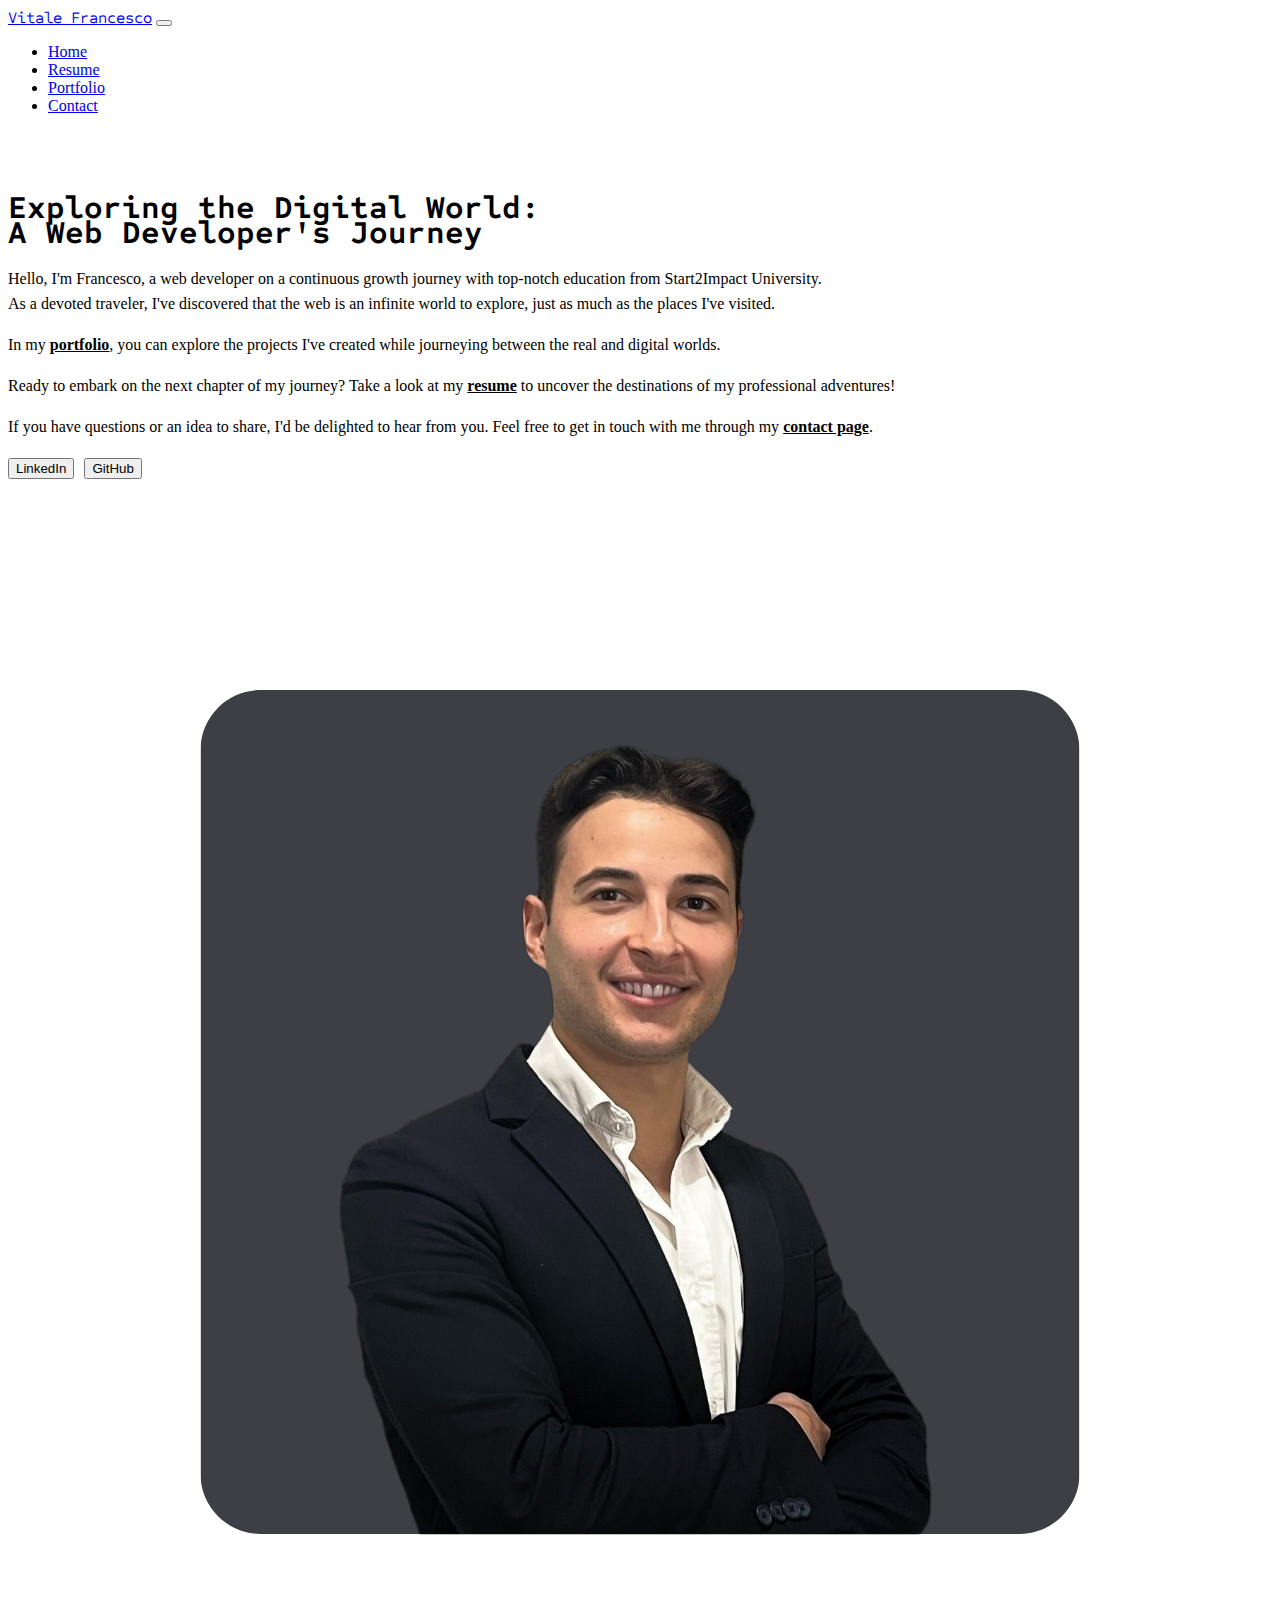
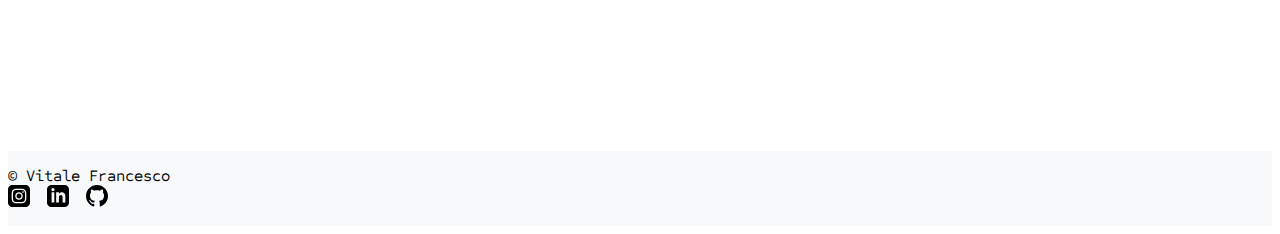
<file: index.html>
<!DOCTYPE html>
<html lang="en">
  <head>
    <!-- Google tag (gtag.js) -->
    <script async src="https://www.googletagmanager.com/gtag/js?id=G-Q0MBEE1MTG"></script>
    <script>
      window.dataLayer = window.dataLayer || [];
      function gtag(){dataLayer.push(arguments);}
      gtag('js', new Date());

      gtag('config', 'G-Q0MBEE1MTG');
    </script>
    <meta charset="UTF-8" />
    <meta http-equiv="X-UA-Compatible" content="IE=edge" />
    <meta name="viewport" content="width=device-width, initial-scale=1.0" />
    <meta name="description" content="Vitale Francesco - Exploring the Digital World: A Web Developer's Journey. Discover my portfolio and resume. Get in touch with me through my contact page.">
    <title>Francesco Vitale - Web Developer | Portfolio and Resume</title>
    <link
      href="https://cdn.jsdelivr.net/npm/bootstrap@5.1.3/dist/css/bootstrap.min.css"
      rel="stylesheet"
      integrity="sha384-1BmE4kWBq78iYhFldvKuhfTAU6auU8tT94WrHftjDbrCEXSU1oBoqyl2QvZ6jIW3"
      crossorigin="anonymous"
    />

    <link rel="icon" href="favicon/favicon.ico">

    <link rel="preconnect" href="https://fonts.googleapis.com">
    <link rel="preconnect" href="https://fonts.gstatic.com" crossorigin>
    <link href="https://fonts.googleapis.com/css2?family=Sometype+Mono:wght@400;500&display=swap" rel="stylesheet">

    <link rel="stylesheet" href="assets/style/footer.css">
    <link rel="stylesheet" href="assets/style/header.css">
    <link rel="stylesheet" href="assets/style/style.css">
    
    <!-- Aggiunti tag Open Graph -->
    <meta property="og:title" content="Vitale Francesco" />
    <meta property="og:description" content="Exploring the Digital World: A Web Developer's Journey" />
    <meta property="og:image" content="https://raw.githubusercontent.com/francescovitale-dev/Francesco-Vitale-website/dev/assets/images/og-image.png">
    <meta property="og:image:width" content="1200">
    <meta property="og:image:height" content="630">
    <meta property="og:image:alt" content="Vitale Francesco Picture">
    <meta property="og:url" content="https://www.vitalefrancesco.com/index.html" />
    <meta property="og:type" content="website" />
    <meta property="og:site_name" content="Vitale Francesco" />
    <meta name="keywords" content="web development, portfolio, resume, contact, digital world, web developer">
    <meta name="author" content="Francesco Vitale">
  </head>
  <body class="body">
  <div class="container">
    <header id="myHeader">
      <nav class="navbar sticky-top navbar-light bg-light navbar-expand-lg bg-body-tertiary">
        <div class="container-fluid">
          <a class="navbar-brand" href="#">Vitale Francesco</a>
          <button class="navbar-toggler" type="button" data-bs-toggle="collapse" data-bs-target="#navbarSupportedContent" aria-controls="navbarSupportedContent" aria-expanded="false" aria-label="Toggle navigation">
            <span class="navbar-toggler-icon"></span>
            </button>
            <div class="collapse navbar-collapse" id="navbarSupportedContent">
              <ul class="navbar-nav ml-auto d-flex align-items-center">
                <li class="nav-item">
                  <a class="nav-link active" aria-current="page" href="index.html">Home</a>
                </li>
                <li class="nav-item">
                  <a class="nav-link" href="resume.html">Resume</a>
                </li>
                <li class="nav-item">
                  <a class="nav-link" href="portfolio.html">Portfolio</a>
                </li>
                <li class="nav-item">
                  <a class="nav-link" href="contact.html">Contact</a>
                </li>
              </ul>
            </div>
        </div>
      </nav>
    </header>

    <div class="container-fluid about-container">
      <section class="about">
        <div class="row">
          <div class="col-md-6">
            <h1>Exploring the Digital World:<br> A Web Developer's Journey</h1>
            <p>
              Hello, I'm Francesco, a web developer on a continuous growth journey with top-notch education from Start2Impact University. <br>
              As a devoted traveler, I've discovered that the web is an infinite world to explore, just as much as the places I've visited.</p> 
            <p>
              In my <a class="portfolio-link" href="portfolio.html">portfolio</a>, you can explore the projects I've created while journeying between the real and digital worlds.
            <p>
              Ready to embark on the next chapter of my journey? 
              Take a look at my <a class="resume-link" href="resume.html">resume</a> to uncover the destinations of my professional adventures!
            </p> 
              If you have questions or an idea to share, I'd be delighted to hear from you. 
              Feel free to get in touch with me through my <a class="contact-link" href="contact.html">contact page</a>.
            </p>
            
            <a href="https://www.linkedin.com/in/francesco-vitale-206765226/" target="_blank"><button type="button" class="btn btn-dark linkedin">LinkedIn</button></a>
            <a href="https://github.com/francescovitale-dev" target="_blank"><button type="button" class="btn btn-outline-secondary github">GitHub</button></a>
          </div>
          <div class="col-md-6 d-flex align-items-center">
            <img class="img-fluid mx-auto me-picture" src="assets/images/vitale-francesco-picture.svg" (2).svg alt="profile picture">
          </div>
        </div>
      </section>
    </div>

      <div class="container my-5 footer">
        <div class="row">
            <div class="col-md-6 col-12 d-flex justify-content-md-start justify-content-center">
                <div>
                    <a class="footerTrademark" href="/">© Vitale Francesco</a>
                </div>
            </div>
            <div class="col-md-6 col-12 d-flex justify-content-md-end justify-content-center">
            <nav class="footerLogos">
                <a class="instagram-footer" href="https://www.instagram.com/vitale_francesco_/" target="_blank" rel="noopener noreferrer">
                  <img class="footer-picture" src="assets/images/instagram-icon.svg" alt="Instagram">
                </a>
                <a class="linkedin-footer" href="https://www.linkedin.com/in/francesco-vitale-206765226/" target="_blank" rel="noopener noreferrer">
                  <img class="footer-picture" src="assets/images/linkedin-icon.svg" alt="LinkedIn">
                </a>
                <a class="github-footer" href="https://github.com/francescovitale-dev" target="_blank" rel="noopener noreferrer">
                    <img class="footer-picture" src="assets/images/github-icon.svg" alt="GitHub">
                </a>
            </nav>
          </div>
        </div>
      </div>
      
    </div>
    <script
      src="https://cdn.jsdelivr.net/npm/@popperjs/core@2.10.2/dist/umd/popper.min.js"
      integrity="sha384-7+zCNj/IqJ95wo16oMtfsKbZ9ccEh31eOz1HGyDuCQ6wgnyJNSYdrPa03rtR1zdB"
      crossorigin="anonymous"
    ></script>
    <script
      src="https://cdn.jsdelivr.net/npm/bootstrap@5.1.3/dist/js/bootstrap.min.js"
      integrity="sha384-QJHtvGhmr9XOIpI6YVutG+2QOK9T+ZnN4kzFN1RtK3zEFEIsxhlmWl5/YESvpZ13"
      crossorigin="anonymous"
    ></script>
  </body>
</html>
</file>
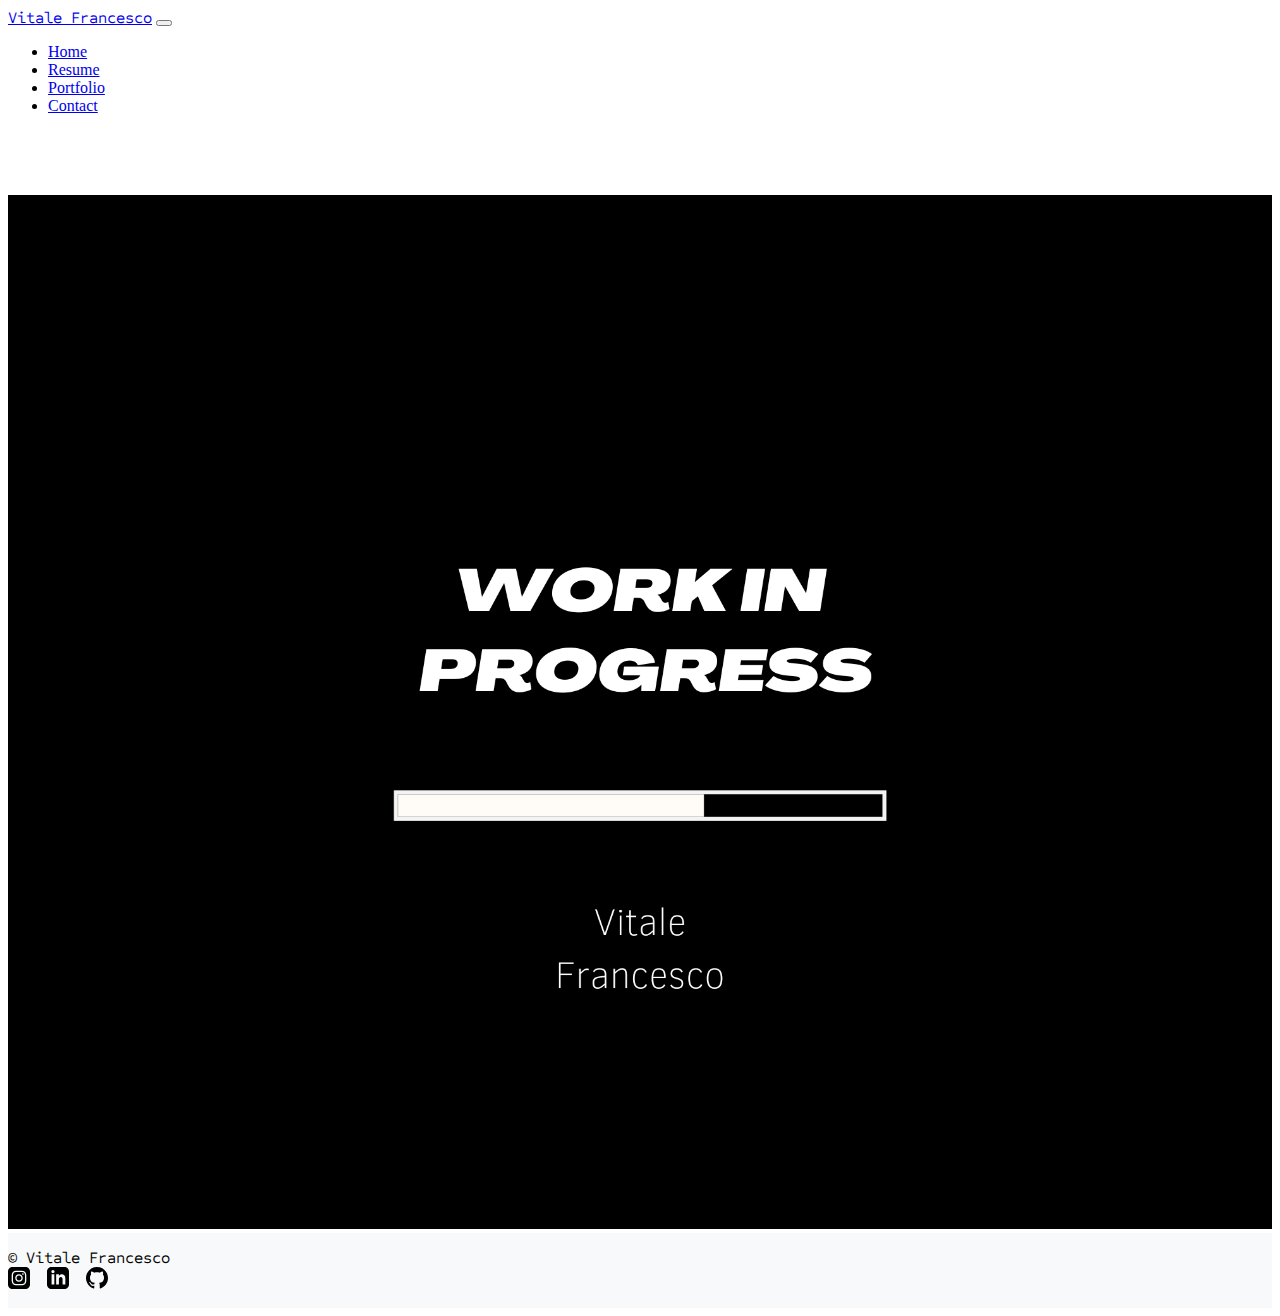
<file: portfolio.html>
<!DOCTYPE html>
<html lang="en">
  <head>
    <!-- Google tag (gtag.js) -->
    <script async src="https://www.googletagmanager.com/gtag/js?id=G-Q0MBEE1MTG"></script>
    <script>
      window.dataLayer = window.dataLayer || [];
      function gtag(){dataLayer.push(arguments);}
      gtag('js', new Date());

      gtag('config', 'G-Q0MBEE1MTG');
    </script>

    <meta charset="UTF-8" />
    <meta http-equiv="X-UA-Compatible" content="IE=edge" />
    <meta name="viewport" content="width=device-width, initial-scale=1.0" />
    <meta name="description" content="Explore Francesco Vitale's web development projects. Discover skills and experience in the world of web development and design.">
    <title>Portfolio - Vitale Francesco</title>

    <link
      href="https://cdn.jsdelivr.net/npm/bootstrap@5.1.3/dist/css/bootstrap.min.css"
      rel="stylesheet"
      integrity="sha384-1BmE4kWBq78iYhFldvKuhfTAU6auU8tT94WrHftjDbrCEXSU1oBoqyl2QvZ6jIW3"
      crossorigin="anonymous"
    />

    <link rel="icon" href="favicon/favicon.ico">

    <link rel="preconnect" href="https://fonts.googleapis.com">
    <link rel="preconnect" href="https://fonts.gstatic.com" crossorigin>
    <link href="https://fonts.googleapis.com/css2?family=Sometype+Mono:wght@400;500&display=swap" rel="stylesheet">

    <link rel="stylesheet" href="assets/style/footer.css">
    <link rel="stylesheet" href="assets/style/header.css">
    <link rel="stylesheet" href="assets/style/style.css">

       <!-- Tag Open Graph -->
       <meta property="og:title" content="Portfolio - Vitale Francesco">
       <meta property="og:description" content="Explore Francesco Vitale's Web Development Projects">
       <meta property="og:image" content="https://raw.githubusercontent.com/francescovitale-dev/Francesco-Vitale-website/dev/assets/images/og-image.png">
       <meta property="og:image:width" content="1200">
       <meta property="og:image:height" content="630">
       <meta property="og:image:alt" content="Vitale Francesco Picture">
       <meta property="og:url" content="https://www.vitalefrancesco.com/portfolio.html">
       <meta property="og:type" content="website" />
       <meta property="og:site_name" content="Vitale Francesco" />
       <meta name="keywords" content="web development, portfolio, resume, contact, digital world, web developer">
       <meta name="author" content="Francesco Vitale">
  </head>
  <body class="portfolio-site">
  <div class="container">
    <header id="myHeader">
      <nav class="navbar sticky-top navbar-light bg-light navbar-expand-lg bg-body-tertiary">
        <div class="container-fluid">
          <a class="navbar-brand" href="#">Vitale Francesco</a>
          <button class="navbar-toggler" type="button" data-bs-toggle="collapse" data-bs-target="#navbarSupportedContent" aria-controls="navbarSupportedContent" aria-expanded="false" aria-label="Toggle navigation">
            <span class="navbar-toggler-icon"></span>
            </button>
            <div class="collapse navbar-collapse" id="navbarSupportedContent">
              <ul class="navbar-nav ml-auto d-flex align-items-center">
                <li class="nav-item">
                  <a class="nav-link" href="index.html">Home</a>
                </li>
                <li class="nav-item">
                  <a class="nav-link" href="resume.html">Resume</a>
                </li>
                <li class="nav-item">
                  <a class="nav-link active" aria-current="page" href="portfolio.html">Portfolio</a>
                </li>
                <li class="nav-item">
                  <a class="nav-link" href="contact.html">Contact</a>
                </li>
              </ul>
            </div>
        </div>
      </nav>
    </header>

    <div class="container text-center">
      <div class="row align-items-start">
        <div class="col-md-12">
          <img class="img-fluid" src="assets/images/workinprogress.png" alt="work-in-progress">
        </div>
      </div>
    </div>

    <div class="container my-5 footer">
      <div class="row">
          <div class="col-md-6 col-12 d-flex justify-content-md-start justify-content-center">
              <div>
                  <a class="footerTrademark" href="/">© Vitale Francesco</a>
              </div>
          </div>
          <div class="col-md-6 col-12 d-flex justify-content-md-end justify-content-center">
          <nav class="footerLogos">
              <a class="instagram-footer" href="https://www.instagram.com/vitale_francesco_/" target="_blank" rel="noopener noreferrer">
                <img class="footer-picture" src="assets/images/instagram-icon.svg" alt="Instagram">
              </a>
              <a class="linkedin-footer" href="https://www.linkedin.com/in/francesco-vitale-206765226/" target="_blank" rel="noopener noreferrer">
                <img class="footer-picture" src="assets/images/linkedin-icon.svg" alt="LinkedIn">
              </a>
              <a class="github-footer" href="https://github.com/francescovitale-dev" target="_blank" rel="noopener noreferrer">
                  <img class="footer-picture" src="assets/images/github-icon.svg" alt="GitHub">
              </a>
          </nav>
        </div>
      </div>
    </div>

  </div>

    <script
      src="https://cdn.jsdelivr.net/npm/@popperjs/core@2.10.2/dist/umd/popper.min.js"
      integrity="sha384-7+zCNj/IqJ95wo16oMtfsKbZ9ccEh31eOz1HGyDuCQ6wgnyJNSYdrPa03rtR1zdB"
      crossorigin="anonymous"
    ></script>
    <script
      src="https://cdn.jsdelivr.net/npm/bootstrap@5.1.3/dist/js/bootstrap.min.js"
      integrity="sha384-QJHtvGhmr9XOIpI6YVutG+2QOK9T+ZnN4kzFN1RtK3zEFEIsxhlmWl5/YESvpZ13"
      crossorigin="anonymous"
    ></script>
  </body>
</html>
</file>
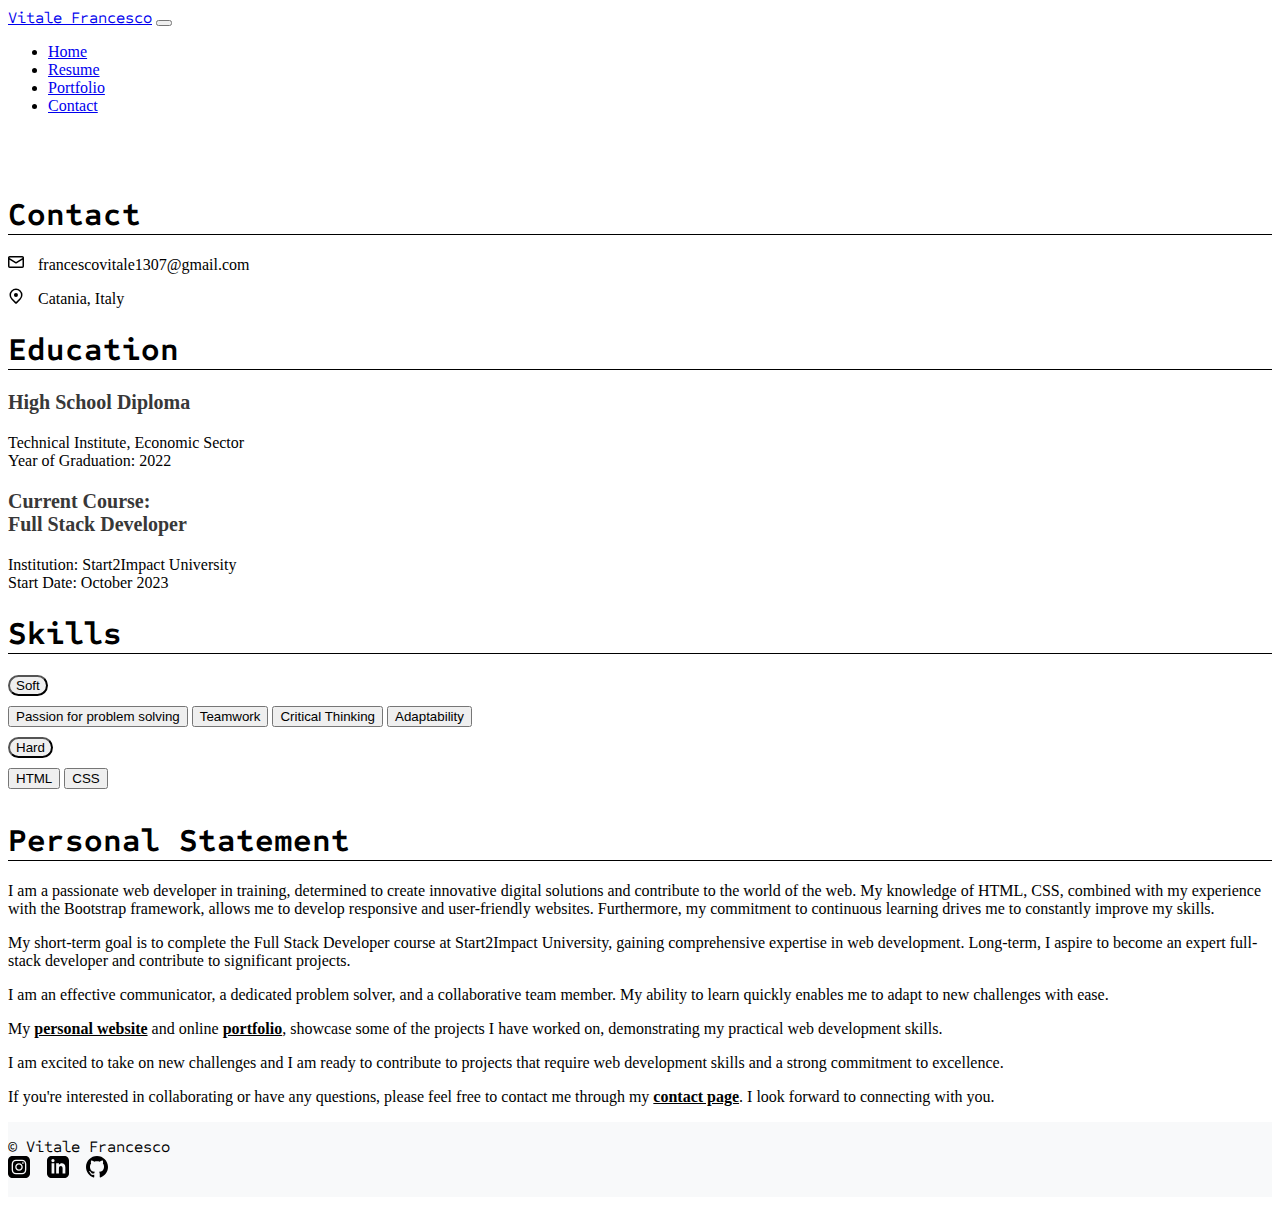
<file: resume.html>
<!DOCTYPE html>
<html lang="en">
  <head>
    <!-- Google tag (gtag.js) -->
    <script async src="https://www.googletagmanager.com/gtag/js?id=G-Q0MBEE1MTG"></script>
    <script>
      window.dataLayer = window.dataLayer || [];
      function gtag(){dataLayer.push(arguments);}
      gtag('js', new Date());

      gtag('config', 'G-Q0MBEE1MTG');
    </script>

    <meta charset="UTF-8" />
    <meta http-equiv="X-UA-Compatible" content="IE=edge" />
    <meta name="viewport" content="width=device-width, initial-scale=1.0" />
    <meta name="description" content="Explore my journey as a passionate web developer. Learn about my skills, education, and goals in the world of web development. Get in touch with me for collaboration or inquiries.">
    <title>Resume - Vitale Francesco</title>

    <link
      href="https://cdn.jsdelivr.net/npm/bootstrap@5.1.3/dist/css/bootstrap.min.css"
      rel="stylesheet"
      integrity="sha384-1BmE4kWBq78iYhFldvKuhfTAU6auU8tT94WrHftjDbrCEXSU1oBoqyl2QvZ6jIW3"
      crossorigin="anonymous"
    />

    <link rel="icon" href="favicon/favicon.ico">

    <link rel="preconnect" href="https://fonts.googleapis.com">
    <link rel="preconnect" href="https://fonts.gstatic.com" crossorigin>
    <link href="https://fonts.googleapis.com/css2?family=Sometype+Mono:wght@400;500&display=swap" rel="stylesheet">

    <link rel="stylesheet" href="assets/style/footer.css">
    <link rel="stylesheet" href="assets/style/header.css">
    <link rel="stylesheet" href="assets/style/resume.css">
    <link rel="stylesheet" href="assets/style/style.css">

    <!-- Tag Open Graph -->
    <meta property="og:title" content="Resume - Vitale Francesco">
    <meta property="og:description" content="Web Developer | Full Stack Developer in Training | Passionate about Problem Solving and Web Development">
    <meta property="og:image" content="https://raw.githubusercontent.com/francescovitale-dev/Francesco-Vitale-website/dev/assets/images/og-image.png">
    <meta property="og:image:width" content="1200">
    <meta property="og:image:height" content="630">
    <meta property="og:image:alt" content="Vitale Francesco Picture">
    <meta property="og:url" content="https://www.vitalefrancesco.com/resume.html">
    <meta property="og:type" content="website" />
    <meta property="og:site_name" content="Vitale Francesco" />
    <meta name="keywords" content="web development, portfolio, resume, contact, digital world, web developer">
    <meta name="author" content="Francesco Vitale">
  </head>
  <body>
    <div class="container">
      <header id="myHeader">
        <nav class="navbar sticky-top navbar-light bg-light navbar-expand-lg bg-body-tertiary">
          <div class="container-fluid">
            <a class="navbar-brand" href="#">Vitale Francesco</a>
            <button class="navbar-toggler" type="button" data-bs-toggle="collapse" data-bs-target="#navbarSupportedContent" aria-controls="navbarSupportedContent" aria-expanded="false" aria-label="Toggle navigation">
              <span class="navbar-toggler-icon"></span>
              </button>
              <div class="collapse navbar-collapse" id="navbarSupportedContent">
                <ul class="navbar-nav ml-auto d-flex align-items-center">
                  <li class="nav-item">
                    <a class="nav-link" href="index.html">Home</a>
                  </li>
                  <li class="nav-item">
                    <a class="nav-link active" aria-current="page" href="resume.html">Resume</a>
                  </li>
                  <li class="nav-item">
                    <a class="nav-link" href="portfolio.html">Portfolio</a>
                  </li>
                  <li class="nav-item">
                    <a class="nav-link" href="contact.html">Contact</a>
                  </li>
                </ul>
              </div>
          </div>
        </nav>
      </header>

      <div class="container my-5">
        <div class="row">
            <div class="col-sm-12 col-md-6 col-lg-4">
              <section class="Contact">
                <h1>Contact</h1>
                <p>
                  <img class="mail-icon" src="assets/images/mail.svg" alt="mail">
                  francescovitale1307@gmail.com
                </p>
                <p>
                  <img class="location-icon" src="assets/images/location.svg" alt="location">
                  Catania, Italy
                </p>
              </section>
              <div class="education">
                <section class="high-school">
                 <h1>Education</h1>
                 <h3>High School Diploma</h3>
                 <p>Technical Institute, Economic Sector <br>
                  Year of Graduation: 2022</p>
                </section>
                <section class="Start2Impact">
                  <h3>Current Course: <br>Full Stack Developer</h3>
                  <p>Institution: Start2Impact University <br>
                    Start Date: October 2023</p>
              </div>
              <div class="skills">
               <section class="soft">
                <h1>Skills</h1>
                <button type="button" class="btn btn-outline-dark skills-btn">Soft</button> <br>
                <button type="button" class="btn btn-dark problem-solving-btn">Passion for problem solving</button>
                <button type="button" class="btn btn-dark problem-solving-btn">Teamwork</button>
                <button type="button" class="btn btn-dark problem-solving-btn">Critical Thinking</button>
                <button type="button" class="btn btn-dark problem-solving-btn">Adaptability</button>
               </section>
               <section class="hard">
                <button type="button" class="btn btn-outline-dark skills-btn">Hard</button> <br>
                <button type="button" class="btn btn-dark problem-solving-btn">HTML</button>
                <button type="button" class="btn btn-dark problem-solving-btn">CSS</button>
               </section>
             </div>
            </div>
            <div class="col-sm-12 col-md-6 col-lg-8">
              <h1>Personal Statement</h1>
              <p>
                I am a passionate web developer in training, determined to create innovative digital solutions and contribute to the world of the web. 
                My knowledge of HTML, CSS, combined with my experience with the Bootstrap framework, allows me to develop responsive and user-friendly websites. 
                Furthermore, my commitment to continuous learning drives me to constantly improve my skills.
              </p>
              <p>
                My short-term goal is to complete the Full Stack Developer course at Start2Impact University, gaining comprehensive expertise in web development. 
                Long-term, I aspire to become an expert full-stack developer and contribute to significant projects.
              </p>
              <p>
                I am an effective communicator, a dedicated problem solver, and a collaborative team member. 
                My ability to learn quickly enables me to adapt to new challenges with ease.
              </p>
              <p>
                My <a class="personal-website-link" href="https://www.vitalefrancesco.com/">personal website</a> and online 
                <a class="portfolio-website-link" href="https://www.vitalefrancesco.com/portfolio">portfolio</a>, 
                showcase some of the projects I have worked on, demonstrating my practical web development skills.
              </p>
              <p>
                I am excited to take on new challenges and I am ready to contribute to projects that require web development skills and a strong commitment to excellence. 
              </p>
              <p>
                If you're interested in collaborating or have any questions, please feel free to 
                contact me through my <a class="contact-link" href="contact.html">contact page</a>. I look forward to connecting with you.
              </p>
            </div>
        </div>
      </div>

      <div class="container my-5 footer">
        <div class="row">
            <div class="col-md-6 col-12 d-flex justify-content-md-start justify-content-center">
                <div>
                    <a class="footerTrademark" href="/">© Vitale Francesco</a>
                </div>
            </div>
            <div class="col-md-6 col-12 d-flex justify-content-md-end justify-content-center">
            <nav class="footerLogos">
                <a class="instagram-footer" href="https://www.instagram.com/vitale_francesco_/" target="_blank" rel="noopener noreferrer">
                  <img class="footer-picture" src="assets/images/instagram-icon.svg" alt="Instagram">
                </a>
                <a class="linkedin-footer" href="https://www.linkedin.com/in/francesco-vitale-206765226/" target="_blank" rel="noopener noreferrer">
                  <img class="footer-picture" src="assets/images/linkedin-icon.svg" alt="LinkedIn">
                </a>
                <a class="github-footer" href="https://github.com/francescovitale-dev" target="_blank" rel="noopener noreferrer">
                    <img class="footer-picture" src="assets/images/github-icon.svg" alt="GitHub">
                </a>
            </nav>
          </div>
        </div>
      </div>

    </div> 
    <script
      src="https://cdn.jsdelivr.net/npm/@popperjs/core@2.10.2/dist/umd/popper.min.js"
      integrity="sha384-7+zCNj/IqJ95wo16oMtfsKbZ9ccEh31eOz1HGyDuCQ6wgnyJNSYdrPa03rtR1zdB"
      crossorigin="anonymous"
    ></script>
    <script
      src="https://cdn.jsdelivr.net/npm/bootstrap@5.1.3/dist/js/bootstrap.min.js"
      integrity="sha384-QJHtvGhmr9XOIpI6YVutG+2QOK9T+ZnN4kzFN1RtK3zEFEIsxhlmWl5/YESvpZ13"
      crossorigin="anonymous"
    ></script>
  </body>
</html>
</file>
<file: assets/style/footer.css>
.footer {
  background-color: #f8f9fa;
  padding-top: 15px;
  padding-bottom: 15px;
}

.footerTrademark {
  text-decoration: none !important;
  font-family: 'Sometype Mono', monospace;
  color: black;
}

.footerTrademark:hover {
  font-family: 'Sometype Mono', monospace;
  color: black;
}

.footer-picture {
  width: 22px;
  margin-right: 13px;
}

.linkedin-footer, .instagram-footer {
  text-decoration: none !important;
}
</file>
<file: assets/style/header.css>
#myHeader {
  margin-bottom: 80px; 
}

@media (min-width: 992px) {
  .navbar-nav {
    margin-left: auto;
  }
}

.navbar-brand {
  font-family: 'Sometype Mono', monospace;
}

h1 {
  font-family: 'Sometype Mono', monospace;
}
</file>
<file: assets/style/style.css>
.about-container {
  line-height: 25px;
}

.about {
  line-height: 25px;
}

.resume-link,
.portfolio-link,
.contact-link {
  color: black;
  font-weight: bold;
  text-decoration: underline;
  cursor: pointer;
}

.resume-link:hover,
.portfolio-link:hover,
.contact-link:hover {
  color: black;
  text-decoration: underline;
}

.me-picture {
  width: 200px;
}

.mail-icon, .location-icon {
  margin-right: 10px;
  margin-top: -2px;
}

.button {
  border: 1px solid;
}


.linkedin {
  margin-right: 6px;
}

.img-fluid {
  width: 100%; 
  height: auto; 
}
</file>
<file: assets/style/resume.css>
.problem-solving-btn {
  margin-bottom: 10px;
}

h1 {
  font-weight: bold;
  border-bottom: 1px solid;
}

h3 {
  color: rgb(56, 56, 56);
  font-weight: bold;
  font-size: 20px;
  font-family: italic;
}

.skills-btn {
  margin-bottom: 10px;
  border-radius: 20px;
}

.personal-website-link, 
.portfolio-website-link {
  text-decoration: underline;
  color: black;
  font-weight: bold;
  cursor: pointer;
}

.personal-website-link:hover, 
.portfolio-website-link:hover {
  color: black;
  font-weight: bold;
  text-decoration: underline;
}
</file>
